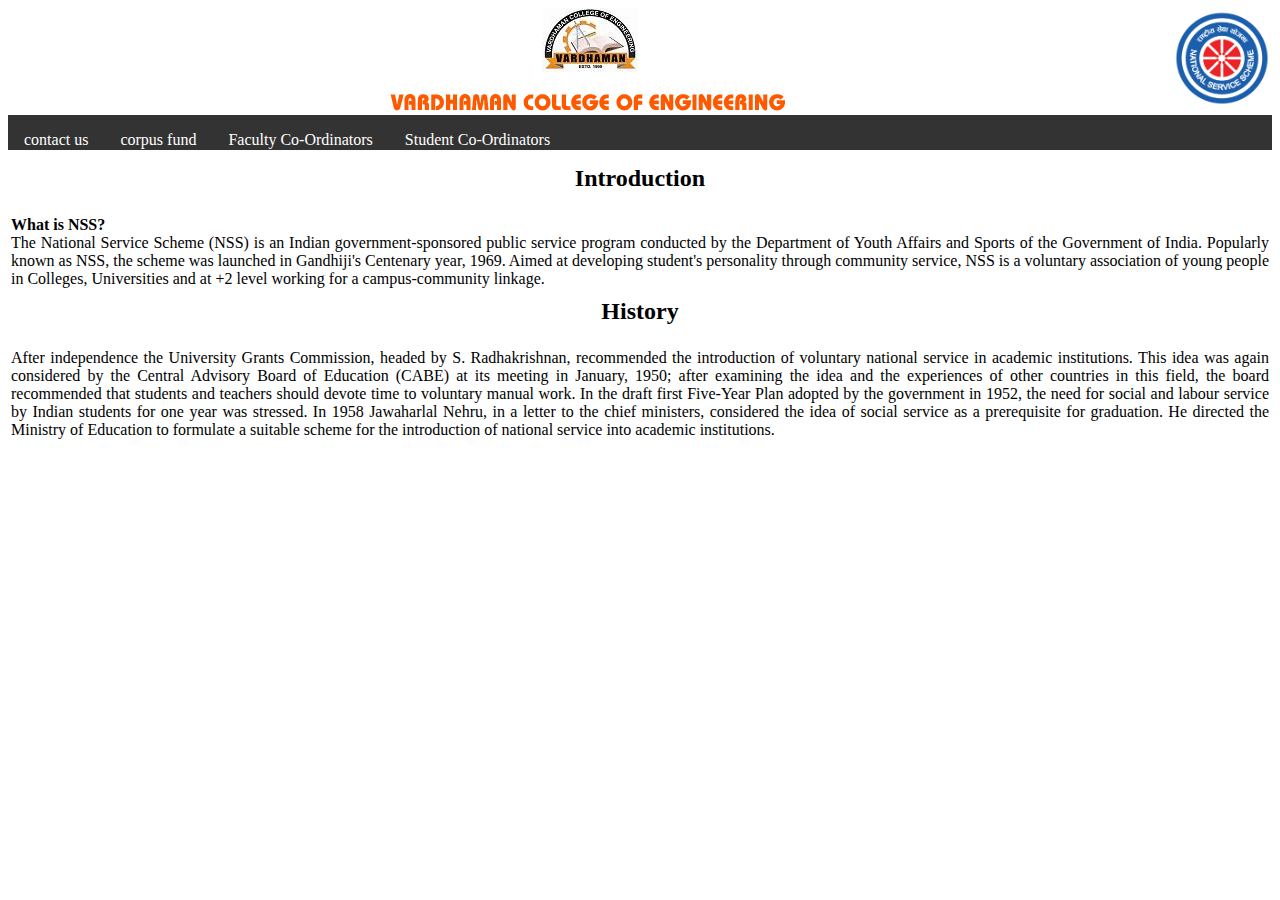
<file: ui/frame.html>
<html>
<head>
<title>NSS</title>
<frameset rows="150,*" frameborder="0" border="0">
<frame name="top nav" src="top_nav.html" scrolling="auto" noresize>
<frame name="main" src="main.html" scrolling="auto" noresize>
</frameset>
<noframe></noframe>
</html>
</file>
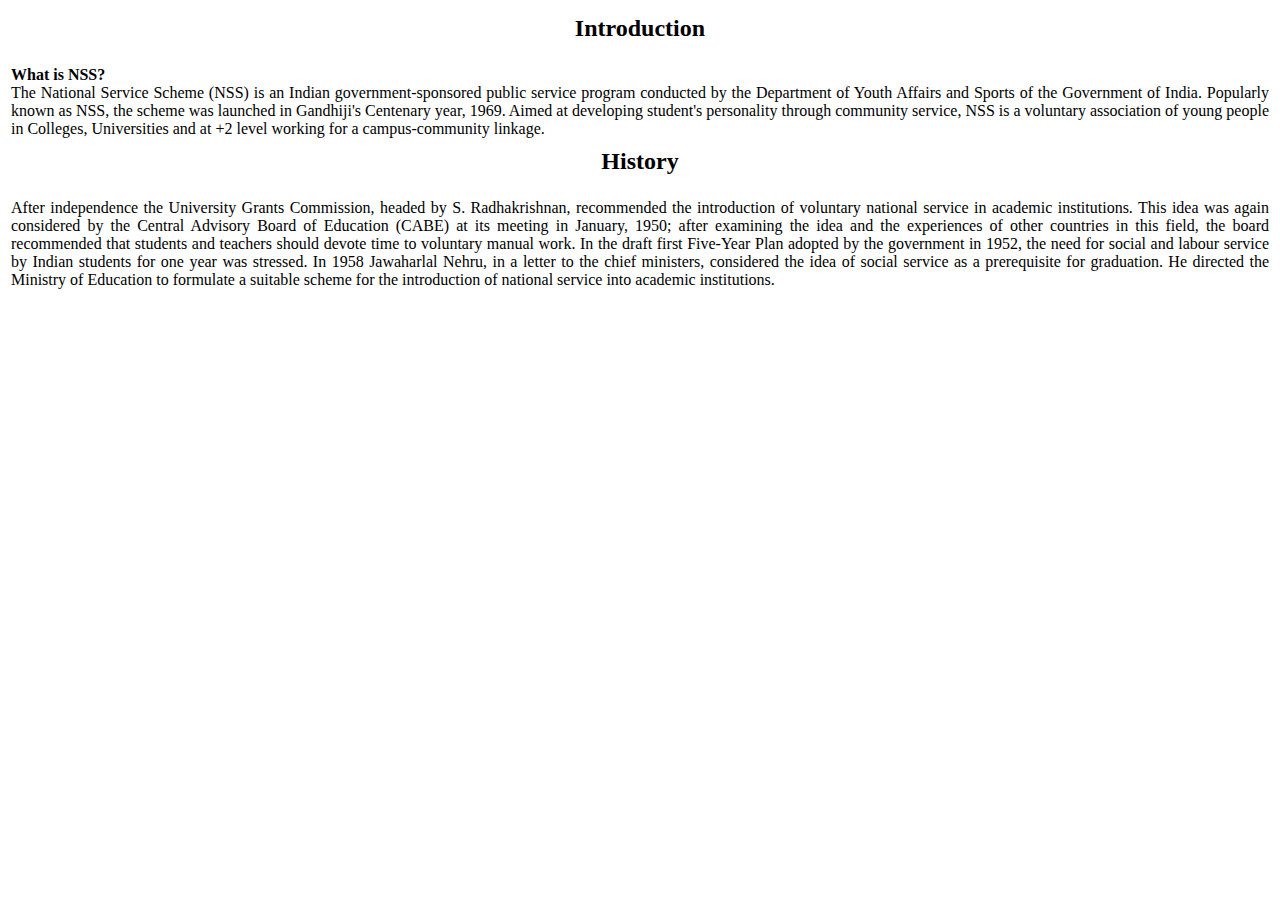
<file: ui/main.html>
<html>
	<head>
		<title>
			NSS
		</title>
<style>
		body{
			background-color:("green");
			background-position: 50% 50%;
			}

</style>

		</head>

			
			<div class="def">
				<div class="def2">
				<table class="hover">
					<tbody>
					<tr>
					<th>
					<b></b>
					<h2> </h2>
					</th>
					</tr>
					<tr>
					<th class="class3">
					<b>
					<h2>
					<center>Introduction</center>
					</h2>
					</b>
					</th>
					</tr>
					<td>
						<p align="justify"><b>What is NSS?</b></br>The National Service Scheme (NSS) is an Indian government-sponsored public service program conducted by the Department of Youth Affairs and Sports of the Government of India. Popularly known as NSS, the scheme was launched in Gandhiji's Centenary year, 1969. Aimed at developing student's personality through community service, NSS is a voluntary association of young people in Colleges, Universities and at +2 level working for a campus-community linkage.</p>
					</td>
					</tr>
					</tbody>
					</table>
				</div>
				<table class="t2">
					<tbody>
						<tr>
							<th>
								<b></b>
								<h2></h2>
							</th>
						</tr>


						<tr>
							<th class="th2">
								<b><h2>
										<center>History</center>								</h2>
									</b>

							</th>
						</tr>
						<td><p align ="justify">After independence the University Grants Commission, headed by S. Radhakrishnan, recommended the introduction of voluntary national service in academic institutions. This idea was again considered by the Central Advisory Board of Education (CABE) at its meeting in January, 1950; after examining the idea and the experiences of other countries in this field, the board recommended that students and teachers should devote time to voluntary manual work. In the draft first Five-Year Plan adopted by the government in 1952, the need for social and labour service by Indian students for one year was stressed. In 1958 Jawaharlal Nehru, in a letter to the chief ministers, considered the idea of social service as a prerequisite for graduation. He directed the Ministry of Education to formulate a suitable scheme for the introduction of national service into academic institutions.</p></td>
						
					</tbody>
				</table>
			</div>





		</body>
</html>
</file>
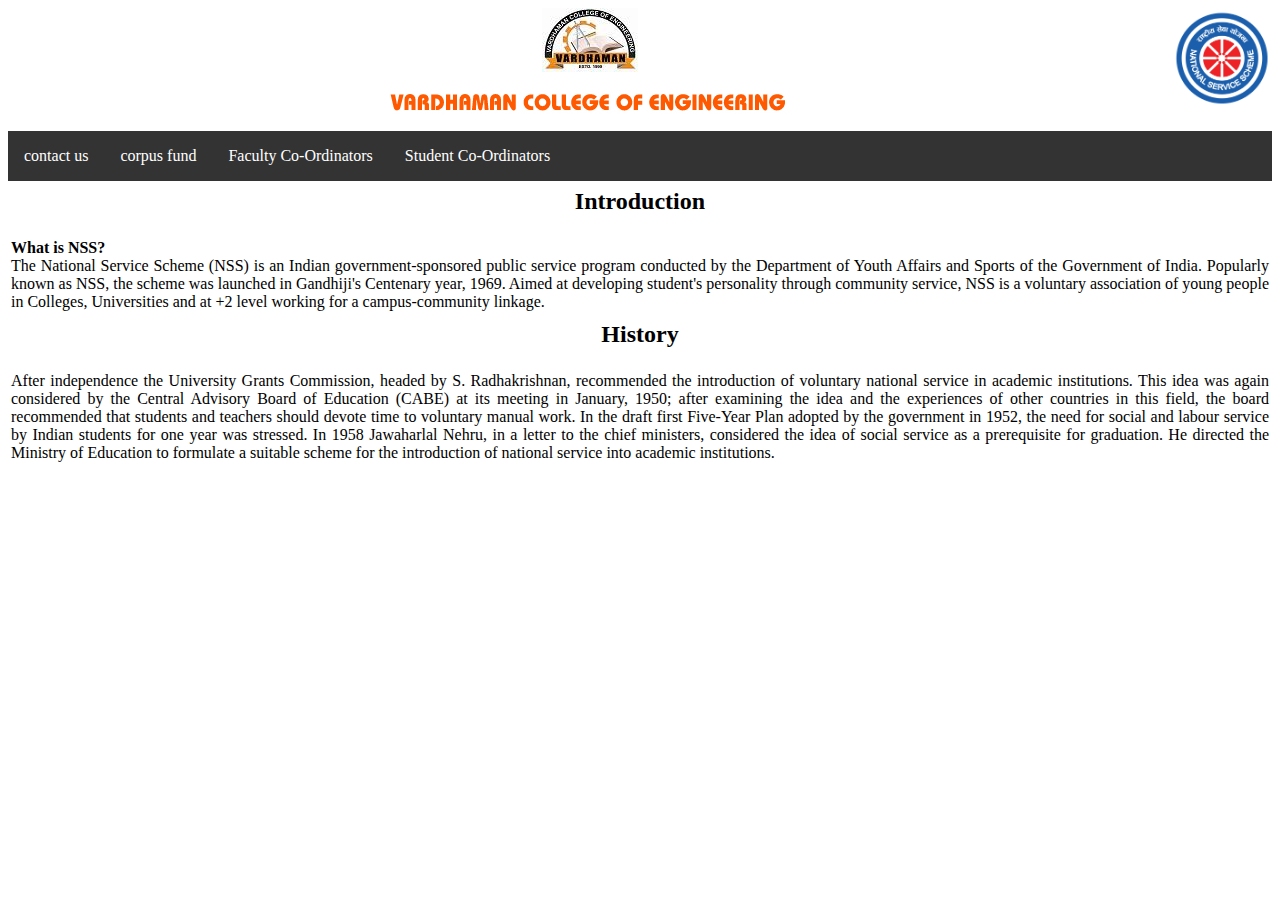
<file: ui/nss.html>
<html>
	<head>
		<title>
			NSS
		</title>
<style>
		body{
			background-color:("green");
			background-position: 50% 50%;
			}
		ul {
			    list-style-type: none;
				        margin: 0;
						    padding: 0;
							        overflow: hidden;
									    background-color: #333333;
		}
		li {
			    float: left;
		}
		li a {
			    display: block;
				        color: white;
						    text-align: center;
							        padding: 16px;
									    text-decoration: none;
		}li a:hover {
			    background-color: #111111;
		}
</style>

		</head>
		<body bgcolor="white">
		<div id="header">
			<center>
		<img src="logo.jpg"alt="Vardhaman Logo"/>
		<img style="float:right;" src="nss.png"alt="NSS" width=100 height=100/>
		</br></br>
		<img src="name.jpg" alt="Vardhaman"/>
			</center>
		</div>
		<div class="page">
		<div class="left">
			<p class="left one">
			</p>
		<ul>
             <li><a href="contact.html">contact us</a></li>
             <li><a href="corpus.html">corpus fund</a></li>
             <li><a href="fc.html">Faculty Co-Ordinators</a></li>
             <li><a href="sc.html">Student Co-Ordinators</a></li>
</ul>
			
			<div class="def">
				<div class="def2">
				<table class="hover">
					<tbody>
					<tr>
					<th>
					<b></b>
					<h2> </h2>
					</th>
					</tr>
					<tr>
					<th class="class3">
					<b>
					<h2>
					<center>Introduction</center>
					</h2>
					</b>
					</th>
					</tr>
					<td>
						<p align="justify"><b>What is NSS?</b></br>The National Service Scheme (NSS) is an Indian government-sponsored public service program conducted by the Department of Youth Affairs and Sports of the Government of India. Popularly known as NSS, the scheme was launched in Gandhiji's Centenary year, 1969. Aimed at developing student's personality through community service, NSS is a voluntary association of young people in Colleges, Universities and at +2 level working for a campus-community linkage.</p>
					</td>
					</tr>
					</tbody>
					</table>
				</div>
				<table class="t2">
					<tbody>
						<tr>
							<th>
								<b></b>
								<h2></h2>
							</th>
						</tr>


						<tr>
							<th class="th2">
								<b><h2>
										<center>History</center>								</h2>
									</b>

							</th>
						</tr>
						<td><p align ="justify">After independence the University Grants Commission, headed by S. Radhakrishnan, recommended the introduction of voluntary national service in academic institutions. This idea was again considered by the Central Advisory Board of Education (CABE) at its meeting in January, 1950; after examining the idea and the experiences of other countries in this field, the board recommended that students and teachers should devote time to voluntary manual work. In the draft first Five-Year Plan adopted by the government in 1952, the need for social and labour service by Indian students for one year was stressed. In 1958 Jawaharlal Nehru, in a letter to the chief ministers, considered the idea of social service as a prerequisite for graduation. He directed the Ministry of Education to formulate a suitable scheme for the introduction of national service into academic institutions.</p></td>
						
					</tbody>
				</table>
			</div>





		</body>
</html>
</file>
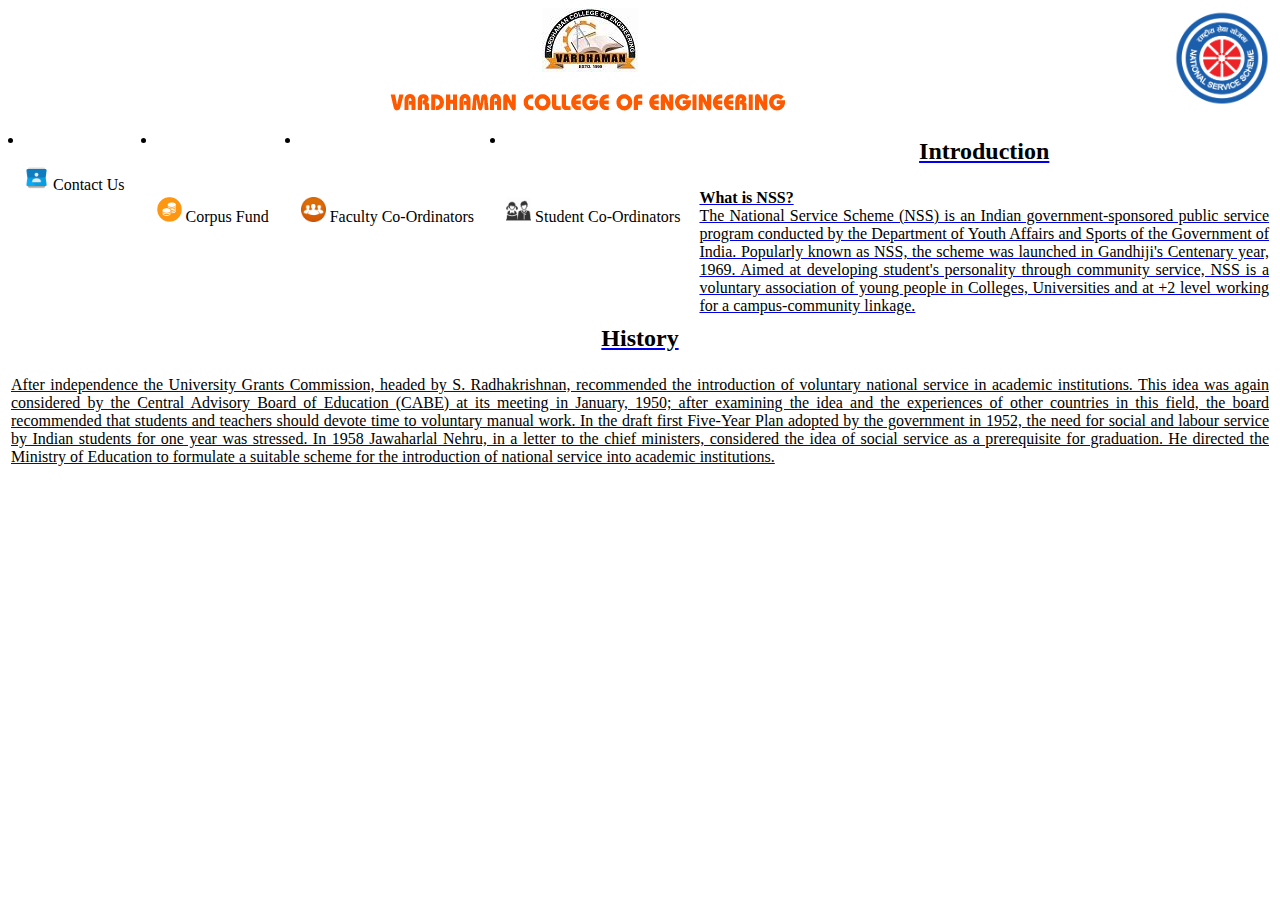
<file: ui/nss2.html>
<html>
	<head>
		<title>
			NSS
		</title>
<style>
		body{
			background-color:("green");
			background-position: 50% 50%;
			}
		ul {
			list-style-type: none;
		        margin: 0;
			padding: 0;
		        overflow: hidden;
			background-color: #333333;
		}
		li {
		    float: left;
		}
		li a {
		    display: block;
		    color: black;
		    text-align: center;
		    padding: 16px;
		    text-decoration: none;
		}li a:hover {
			    background-color: #111111;
		}
</style>

		</head>
		<body bgcolor="white">
			<div id="header">
			<center>
				<img src="/ui/logo.jpg"alt="Vardhaman Logo"/>
				<img style="float:right;" src="/ui/nss.png"alt="NSS" width=100 height=100/>
					</br></br>
				<img src="/ui/name.jpg" alt="Vardhaman"/>
			</center>
			</div>
		<div class="page">
			<div class="left">
				<p class="left one"></p>
				<div class="lcontent">
					<ui class="menu">
					<li class="logo1">	
						<a href="/ui/contact.html"/>
						<img src="/ui/contact.png" alt="contact us" width="25" height="25"/>
						<span class="title">Contact Us</span>
						</li>
						<li class="logo2">
						<a href="/ui/corpus.html"/>
						<img src="/ui/corpus.png" alt="Corpus Fund" width="25" height="25"/>
						<span class="title">Corpus Fund</span>
						</li>
						<li class="logo3">
						<a href ="/ui/fc.html">
						<img src="/ui/fc.png" alt="Faculty"width ="25"height="25"/>
						<span class="title">Faculty Co-Ordinators</span>
						</li>
						<li class="logo4">
						<a href="/ui/sc.html"/>
						<img src="/ui/sc.png" alt="Student" width=25 height=25>
						<span class ="title">Student Co-Ordinators</span>
						</li>
				</div>
				<div class="def">
					<div class="def2">
					<table class="hover">
						<tbody>
						<tr>
						<th>
						<b></b>
						<h2> </h2>
						</th>
						</tr>
						<tr>
					<th class="class3">
					<b>
					<h2>
					<center>Introduction</center>
					</h2>
					</b>
					</th>
					</tr>
					<td>
					<p align="justify"><b>What is NSS?</b></br>The National Service Scheme (NSS) is an Indian government-sponsored public service program conducted by the Department of Youth Affairs and Sports of the Government of India. Popularly known as NSS, the scheme was launched in Gandhiji's Centenary year, 1969. Aimed at developing student's personality through community service, NSS is a voluntary association of young people in Colleges, Universities and at +2 level working for a campus-community linkage.</p>
					</td>
					</tr>
					</tbody>
					</table>
				</div>
				<table class="t2">
					<tbody>
					<tr>
					<th>
					<b></b>
					<h2></h2>
					</th>
					</tr>
						<tr>
						<th class="th2">
						<b><h2>
						<center>History</center>								
						</h2>
						</b>
						</th>
						</tr>
						<td><p align ="justify">After independence the University Grants Commission, headed by S. Radhakrishnan, recommended the introduction of voluntary national service in academic institutions. This idea was again considered by the Central Advisory Board of Education (CABE) at its meeting in January, 1950; after examining the idea and the experiences of other countries in this field, the board recommended that students and teachers should devote time to voluntary manual work. In the draft first Five-Year Plan adopted by the government in 1952, the need for social and labour service by Indian students for one year was stressed. In 1958 Jawaharlal Nehru, in a letter to the chief ministers, considered the idea of social service as a prerequisite for graduation. He directed the Ministry of Education to formulate a suitable scheme for the introduction of national service into academic institutions.</p></td>
						
					</tbody>
				</table>
			</div>
		</body>
</html>
</file>
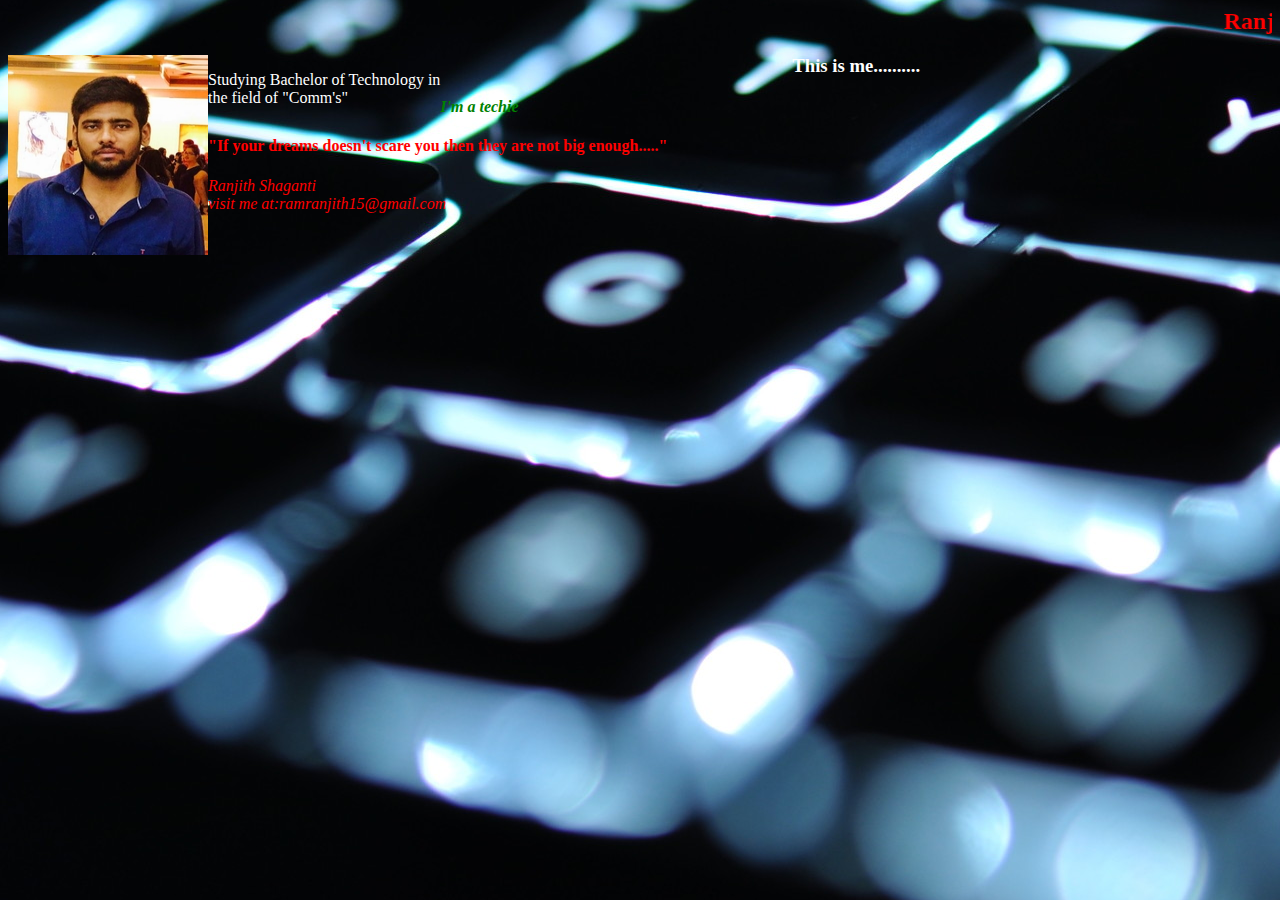
<file: ui/profile.html>
<html>
	<head><h2 align="center"><marquee><font color ="red">Ranjith's Profile....</font></marquee></h2>
		<title>
			Profile Page
		</title>
<style>
#content .dir {
	float:left;
}
body{
	background-image:url("/ui/keys.jpeg");	
	background-position : 50% 50%;
	background-repeat:repeat;
}
p{
	font-color="green"}
footer{
	font-color="red"}
h3{
	font-color="yellow"
}
	
</style>
		</head>
		
		<body background-image: url("/ui/sr.jpg")
			<div id="content">
				<div class="dir">	
				<img src="/ui/sr.jpg"alt="Ranjith"height="200" width="200"/>
			       	</div> 
			<div class="dir">
				<p><font color="white">Studying Bachelor of Technology in<br>the field of "Comm's"</br><font></p>
			</div>
			</div>
			<div><h3 align="center"> <font color ="white">This is me..........</font><h3>
			</div>
			<div><h4 align="left"><i><font color="green" >I'm a techie</font></i></h4>
			</div>
			<div><footer><p><font color ="red"><h4>"If your dreams doesn't scare you then they are not big enough....."</h3></p>
			<p><address>
					Ranjith Shaganti
				<a href ="mail to:ramranjith15@gmail.com"></a><br>
				visit me at:ramranjith15@gmail.com<br></font>
			</address></footer>
		</body>
</html>
</file>
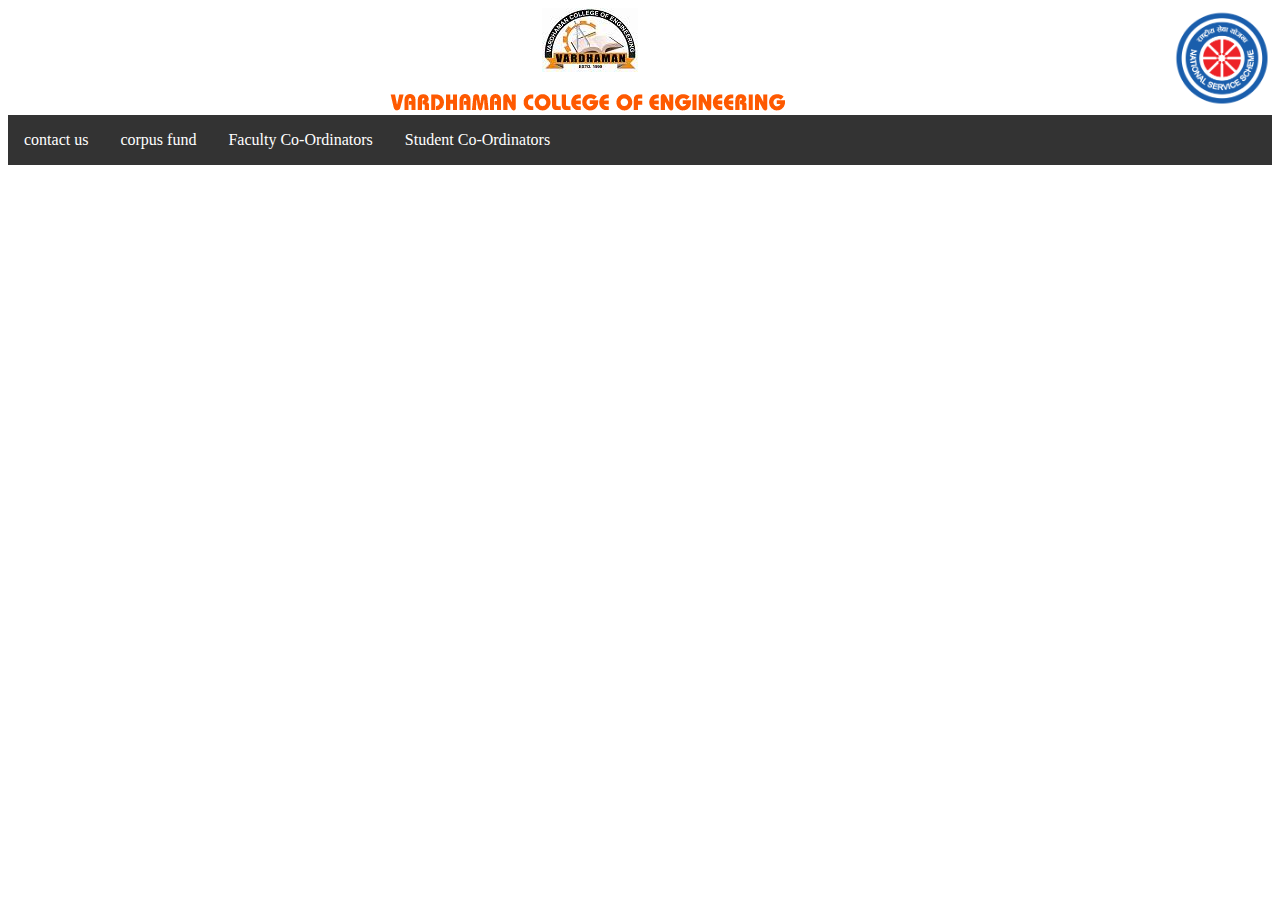
<file: ui/top_nav.html>
<html>
	<head>
		<title>
			NSS
		</title>
<style>
		body{
			background-color:("green");
			background-position: 50% 50%;
			}
		ul {
			    list-style-type: none;
				        margin: 0;
						    padding: 0;
							        overflow: hidden;
									    background-color: #333333;
		}
		li {
			    float: left;
		}
		li a {
			    display: block;
				        color: white;
						    text-align: center;
							        padding: 16px;
									    text-decoration: none;
		}li a:hover {
			    background-color: #111111;
		}
</style>
			
	</head>
		<body bgcolor="white">
		<div id="header">
			<center>
		<img src="logo.jpg"alt="Vardhaman Logo"/>
		<img style="float:right;" src="nss.png"alt="NSS" width=100 height=100/>
		</br></br>
		<img src="name.jpg" alt="Vardhaman"/>
			</center>
		<body bgcolor="white">
<ul>
             <li><a  target="main" href="contact.html">contact us</a></li>
             <li><a target="main" href="corpus.html">corpus fund</a></li>
             <li><a target="main" href="fc.html">Faculty Co-Ordinators</a></li>
             <li><a target="main" href="sc.html">Student Co-Ordinators</a></li>
</ul>
		</body>
</html>
</file>
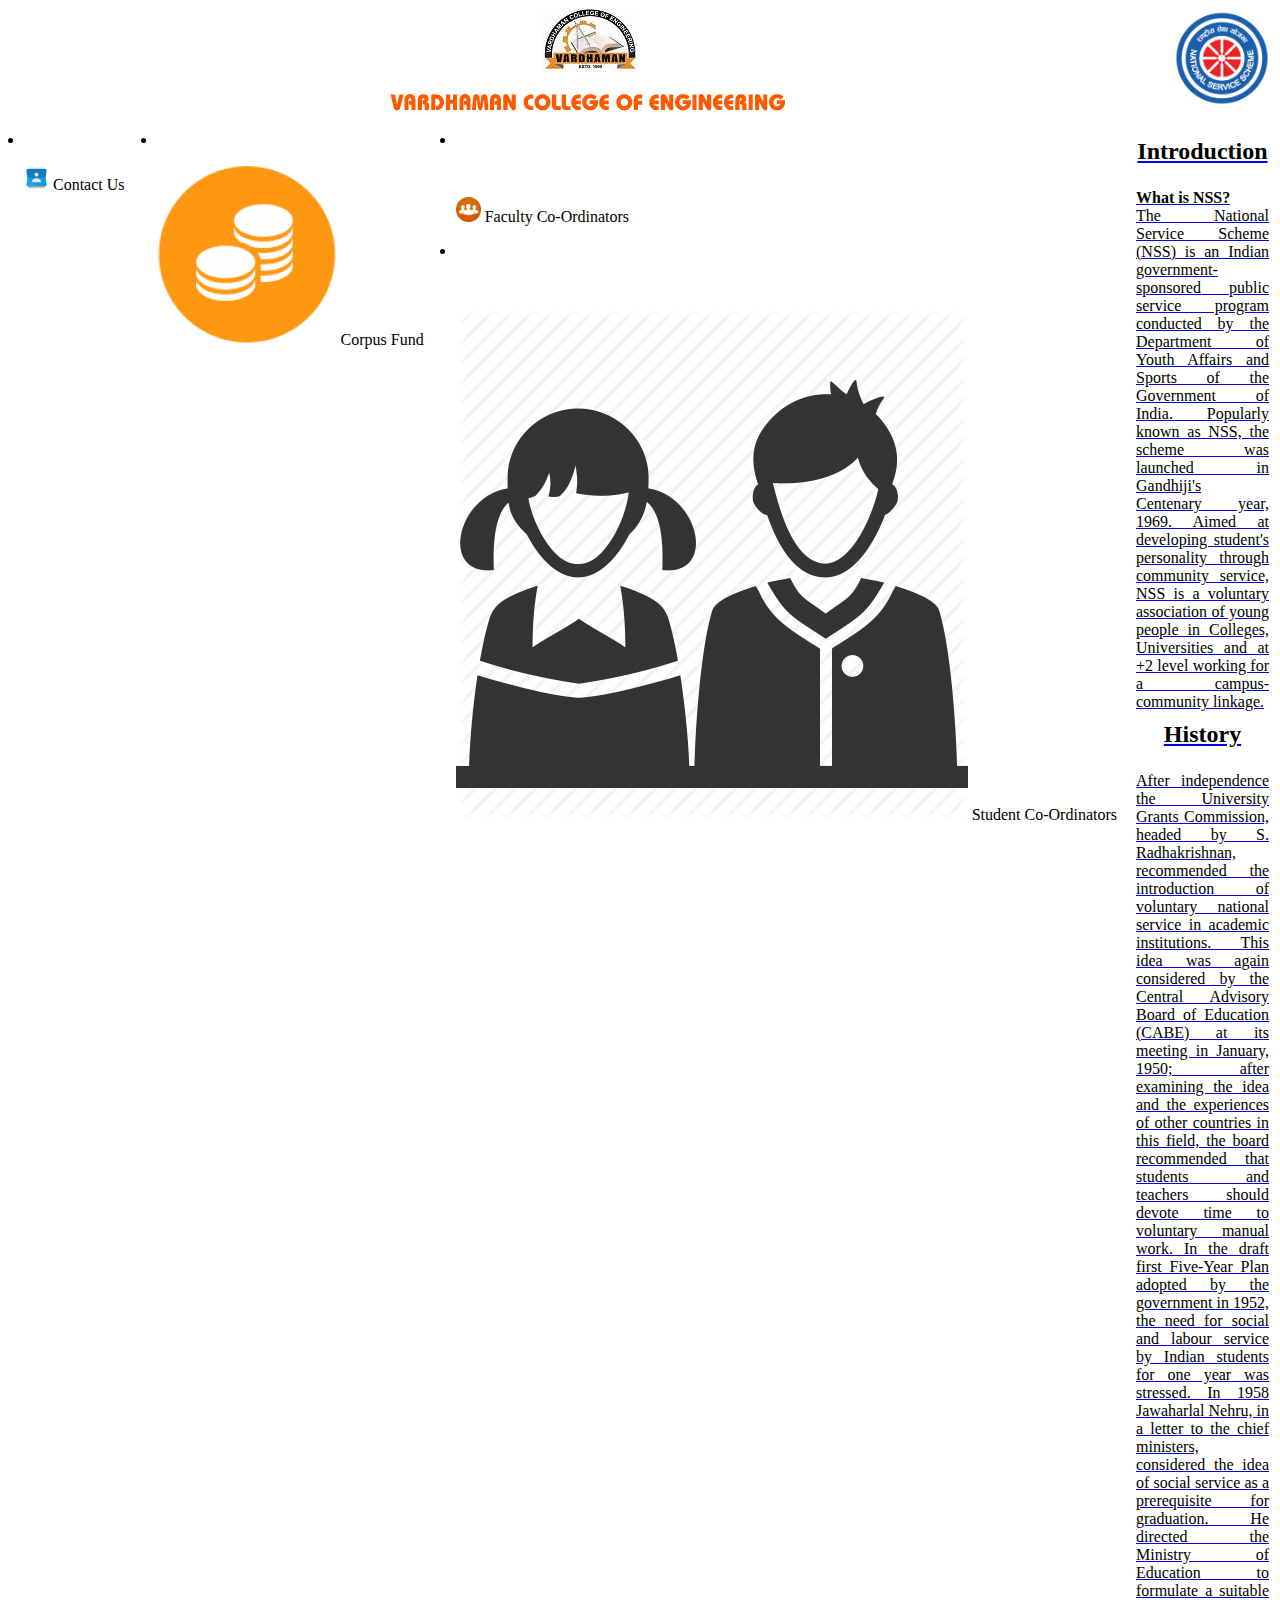
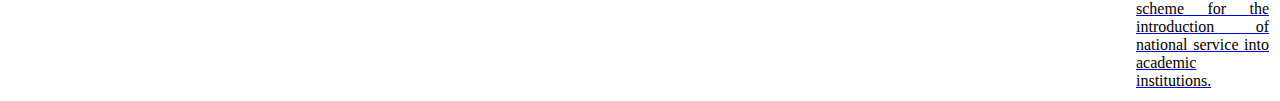
<file: ui/SU/nss.html>
<html>
	<head>
		<title>
			NSS
		</title>
<style>
		body{
			background-color:("green");
			background-position: 50% 50%;
			}
		ul {
			    list-style-type: none;
				        margin: 0;
						    padding: 0;
							        overflow: hidden;
									    background-color: #333333;
		}
		li {
			    float: left;
		}
		li a {
			    display: block;
				        color: black;
						    text-align: center;
							        padding: 16px;
									    text-decoration: none;
		}li a:hover {
			    background-color: #111111;
		}
</style>

		</head>
		<body bgcolor="white">
		<div id="header">
			<center>
		<img src="/ui/logo.jpg"alt="Vardhaman Logo"/>
		<img style="float:right;" src="/ui/nss.png"alt="NSS" width=100 height=100/>
		</br></br>
		<img src="/ui/name.jpg" alt="Vardhaman"/>
			</center>
		</div>
		<div class="page">
		<div class="left">
			<p class="left one">
			</p>
			<div class="lcontent">
				<ui class="menu">
				<li class="logo1">	
					<a href="/ui/contact.html">
						<img src="/ui/contact.png" alt="contact us" width="25" height="25">
						<span class="title">Contact Us</span>
							</a>
							<li class="logo2">
								<a href="/ui/corpus.html">
									<img src="/ui/corpus.png" alt="Corpus Fund"/>
									<span class="title">Corpus Fund</span>
									<li class="logo3">
										<a href ="/ui/fc.html">
											<img src="/ui/fc.png" alt="Faculty"width ="25"height="25"/>
											<span class="title">Faculty Co-Ordinators</span>
											<li class="logo4">
												<a href="/ui/sc">
													<img src="/ui/sc.png" alt="Student">
													<span class ="title">Student Co-Ordinators</span>
			</div>
			<div class="def">
				<div class="def2">
				<table class="hover">
					<tbody>
					<tr>
					<th>
					<b></b>
					<h2> </h2>
					</th>
					</tr>
					<tr>
					<th class="class3">
					<b>
					<h2>
					<center>Introduction</center>
					</h2>
					</b>
					</th>
					</tr>
					<td>
						<p align="justify"><b>What is NSS?</b></br>The National Service Scheme (NSS) is an Indian government-sponsored public service program conducted by the Department of Youth Affairs and Sports of the Government of India. Popularly known as NSS, the scheme was launched in Gandhiji's Centenary year, 1969. Aimed at developing student's personality through community service, NSS is a voluntary association of young people in Colleges, Universities and at +2 level working for a campus-community linkage.</p>
					</td>
					</tr>
					</tbody>
					</table>
				</div>
				<table class="t2">
					<tbody>
						<tr>
							<th>
								<b></b>
								<h2></h2>
							</th>
						</tr>


						<tr>
							<th class="th2">
								<b><h2>
										<center>History</center>								</h2>
									</b>

							</th>
						</tr>
						<td><p align ="justify">After independence the University Grants Commission, headed by S. Radhakrishnan, recommended the introduction of voluntary national service in academic institutions. This idea was again considered by the Central Advisory Board of Education (CABE) at its meeting in January, 1950; after examining the idea and the experiences of other countries in this field, the board recommended that students and teachers should devote time to voluntary manual work. In the draft first Five-Year Plan adopted by the government in 1952, the need for social and labour service by Indian students for one year was stressed. In 1958 Jawaharlal Nehru, in a letter to the chief ministers, considered the idea of social service as a prerequisite for graduation. He directed the Ministry of Education to formulate a suitable scheme for the introduction of national service into academic institutions.</p></td>
						
					</tbody>
				</table>
			</div>





		</body>
</html>
</file>
